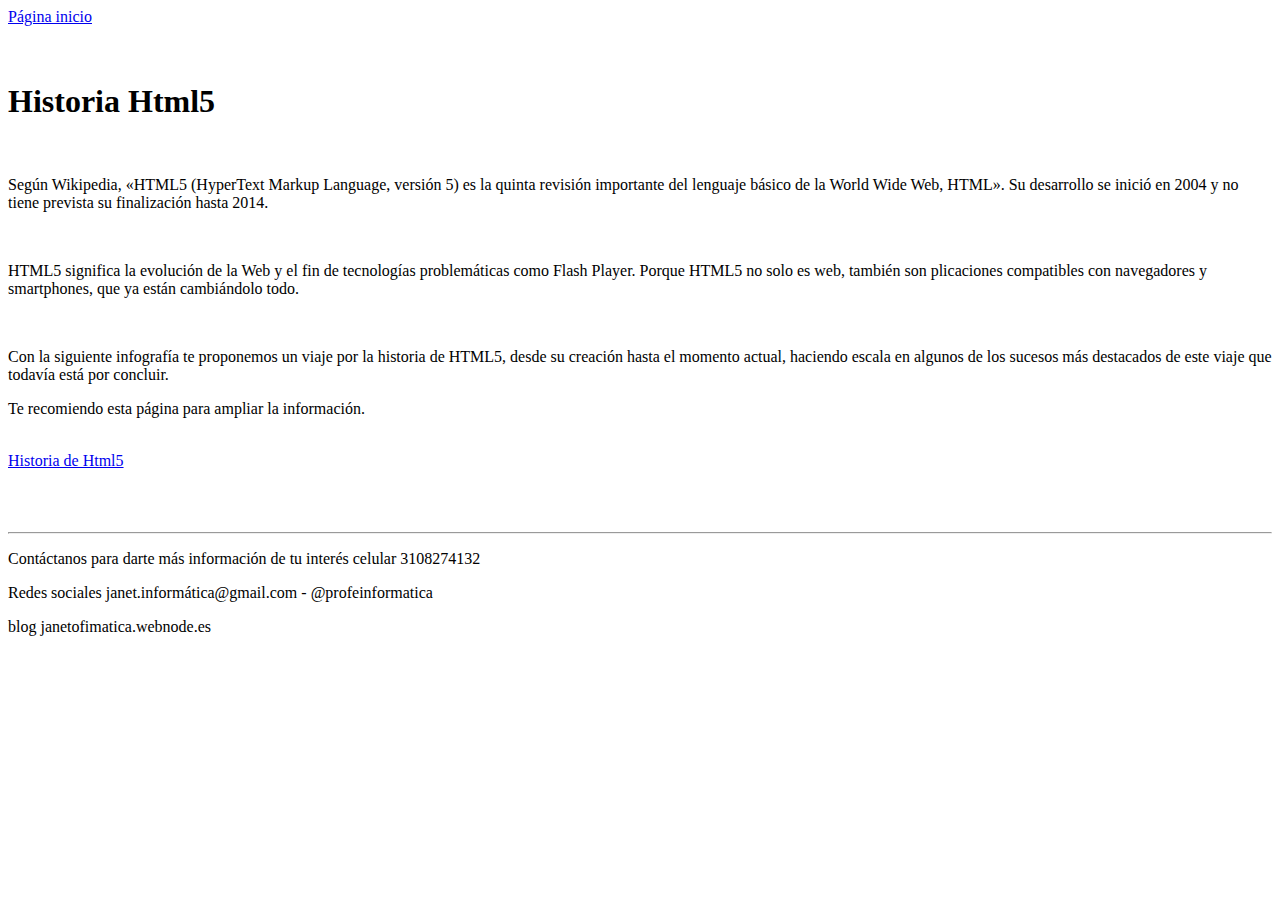
<file: articulohtml.html>
<!DOCTYPE html>
<html>
<head>
	<title>Artículo de Html</title>
	<link rel="stylesheet" type="text/css" href="C:\Users\w\Documents\trabajo en casa\comfama\html\sesion 9\proyecto de clase instructor y alumnos\Css\estilo1.css">
	<link rel="icon" href="C:\Users\w\Documents\trabajo en casa\comfama\html\sesion 9\proyecto de clase instructor y alumnos\img\logo.ico">
</head>

<body>
	<header>
		<nav>
			<li><a href="C:\Users\w\Documents\trabajo en casa\comfama\html\sesion 9\proyecto de clase instructor y alumnos\index.html">Página inicio</a></li>
		</nav>
	</header>
	<main>
		<article>
			<br>
			<br>
			<p><h1>Historia Html5 </h1></p>
			<br>
			<p>Según Wikipedia, «HTML5 (HyperText Markup Language, versión 5) es la quinta revisión importante del lenguaje básico de la World Wide Web, HTML». Su desarrollo se inició en 2004 y no tiene prevista su finalización hasta 2014.</p>
			<br>
			<p>HTML5 significa la evolución de la Web y el fin de tecnologías problemáticas como Flash Player. Porque HTML5 no solo es web, también son plicaciones compatibles con navegadores y smartphones, que ya están cambiándolo todo.</p>
			<br>
			<p>Con la siguiente infografía te proponemos un viaje por la historia de HTML5, desde su creación hasta el momento actual, haciendo escala en algunos de los sucesos más destacados de este viaje que todavía está por concluir.</p>
			<p>Te recomiendo esta página para ampliar la información.</p>
			<br>
			<li><a href="https://www.muycomputer.com/2012/07/14/la-historia-de-html5/">Historia de Html5</a></li>
		</article>
	<br>
	<br>
	<br>
	<hr>
	<footer>
		
		<p>Contáctanos para darte más información de tu interés celular 3108274132</p>
		<p>Redes sociales janet.informática@gmail.com - @profeinformatica</p>
		<p>blog janetofimatica.webnode.es</p>
		
	</footer>
	</main>

</body>
</html>
</file>
